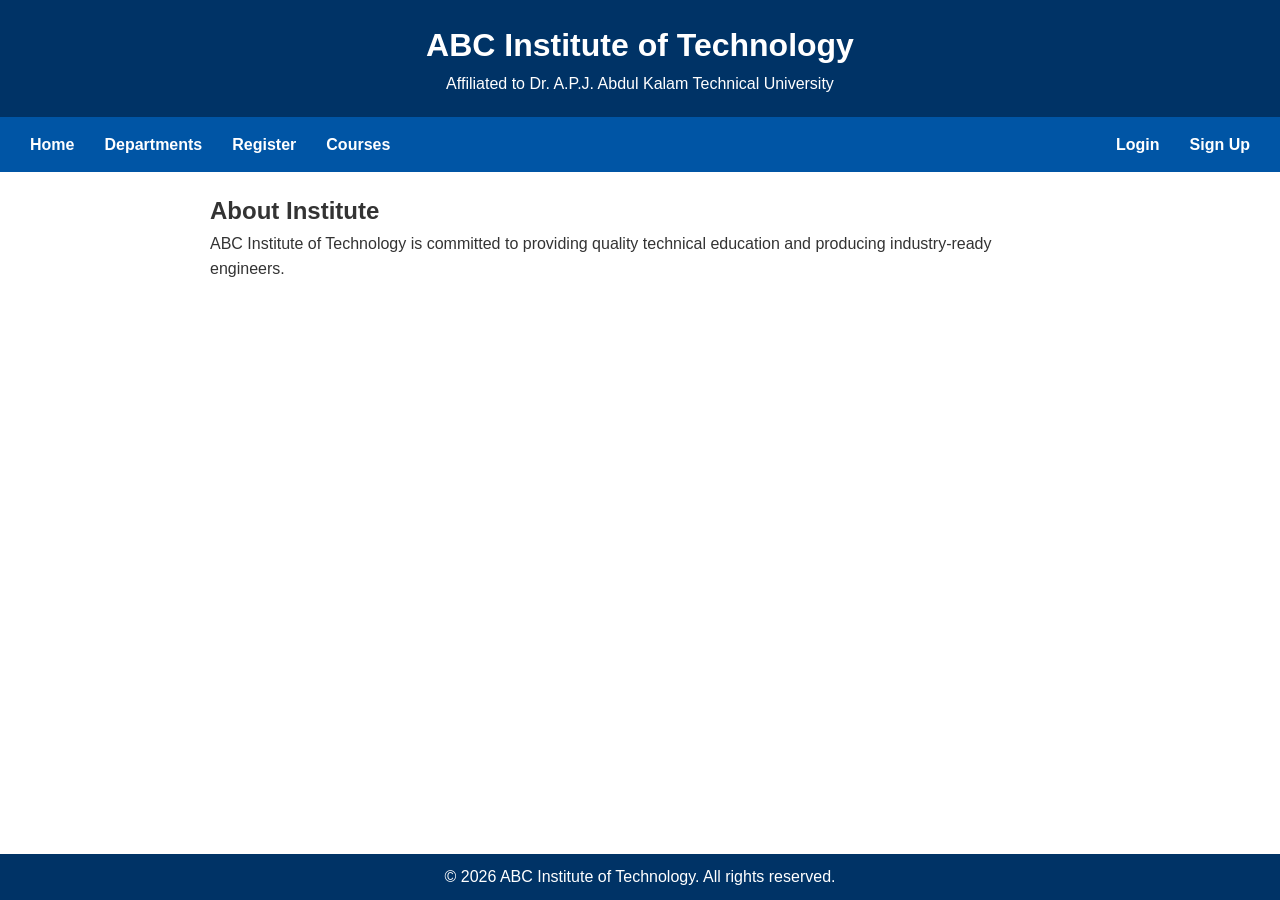
<file: 01-frontend-html-css-js/index.html>
<!DOCTYPE html>
<html lang="en">
<head>
    <meta charset="UTF-8">
    <meta name="viewport" content="width=device-width, initial-scale=1.0">
    <title>ABC Institute of Technology</title>
    <link rel="stylesheet" href="css/style.css">
</head>

<body>
<div id="loading-spinner">Loading...</div>
    <div id="header-placeholder"></div>

    <div class="content">
        <h2>About Institute</h2>
        <p>ABC Institute of Technology is committed to providing quality technical
        education and producing industry-ready engineers.</p>
    </div>

    <div id="footer-placeholder"></div>

    <script src="js/include.js"></script>
    <script src="js/navbar.js"></script>
</body>
</html>
</file>
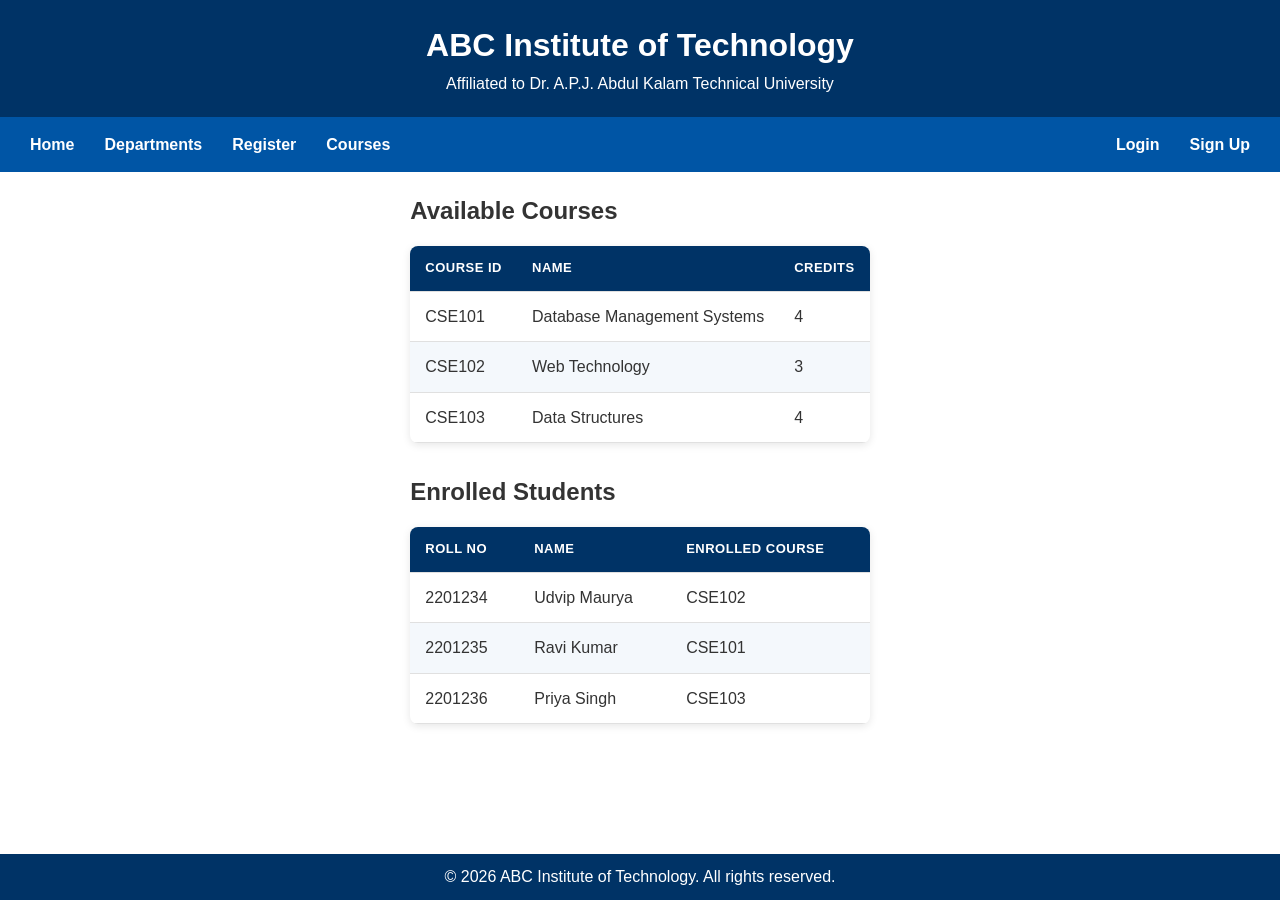
<file: 01-frontend-html-css-js/courses.html>
<!DOCTYPE html>
<html lang="en">
<head>
    <meta charset="UTF-8">
    <meta name="viewport" content="width=device-width, initial-scale=1.0">
    <title>Courses - ABC Institute</title>
    <link rel="stylesheet" href="css/style.css">
</head>
<body>
    <div id="loading-spinner">Loading...</div>
    <div id="header-placeholder"></div>

    <div class="content">
        <h2>Available Courses</h2>
        <table>
            <thead>
                <tr>
                    <th>Course ID</th>
                    <th>Name</th>
                    <th>Credits</th>
                </tr>
            </thead>
            <tbody id="courses-table-body">
                <!-- Rows injected dynamically by js/course-loader.js -->
            </tbody>
        </table>

        <h2 style="margin-top: 30px;">Enrolled Students</h2>
        <table>
            <thead>
                <tr>
                    <th>Roll No</th>
                    <th>Name</th>
                    <th>Enrolled Course</th>
                </tr>
            </thead>
            <tbody id="students-table-body">
                <!-- Rows injected dynamically by js/course-loader.js -->
            </tbody>
        </table>
    </div>

    <div id="footer-placeholder"></div>

    <script src="js/include.js"></script>
    <script src="js/navbar.js"></script>
    <script src="js/course-loader.js"></script>
</body>
</html>
</file>
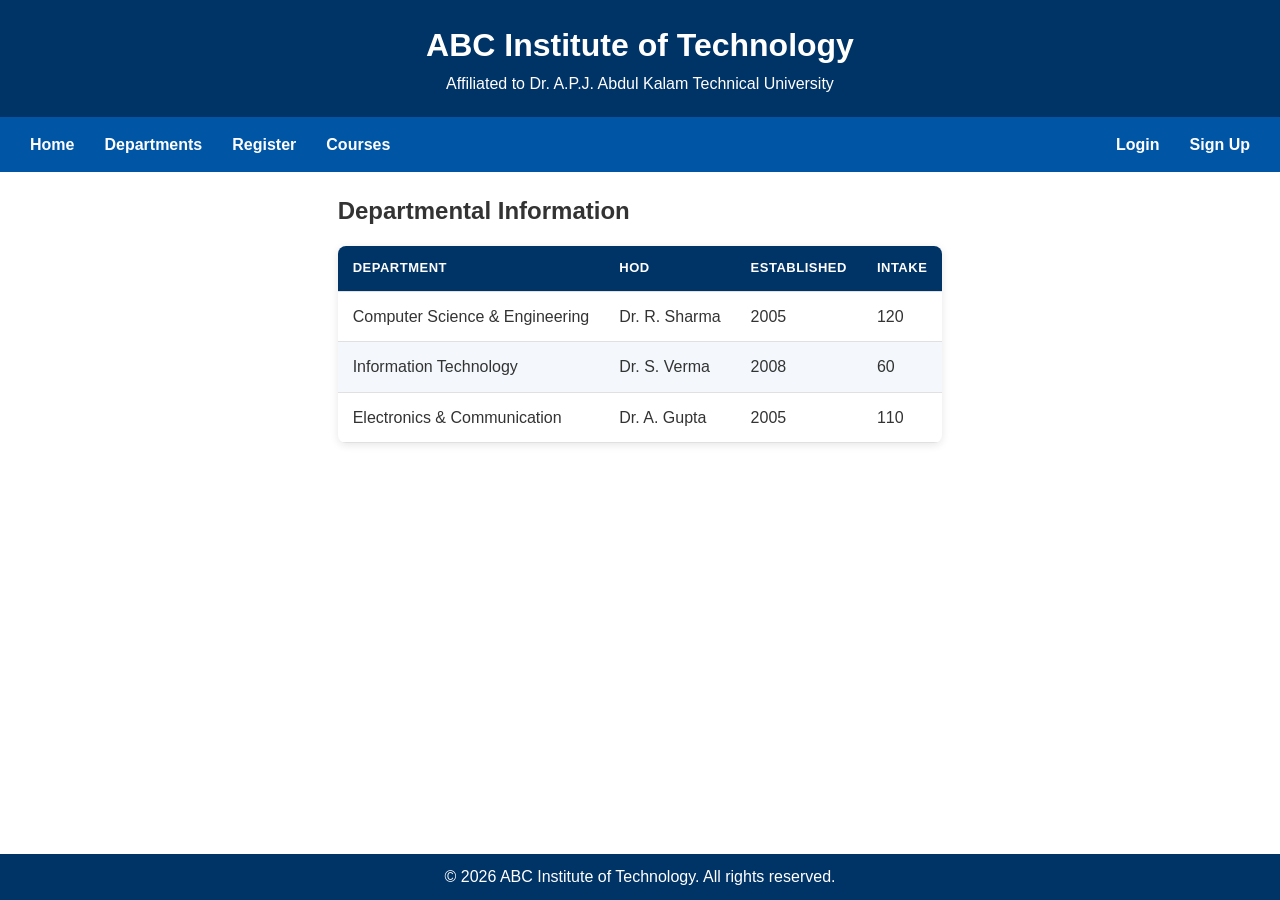
<file: 01-frontend-html-css-js/departments.html>
<!DOCTYPE html>
<html lang="en">
<head>
    <meta charset="UTF-8">
    <meta name="viewport" content="width=device-width, initial-scale=1.0">
    <title>Departments - ABC Institute</title>
    <link rel="stylesheet" href="css/style.css">
</head>
<body>
    <div id="loading-spinner">Loading...</div>
    <div id="header-placeholder"></div>

    <div class="content">
        <h2>Departmental Information</h2>
        <table>
            <thead>
                <tr>
                    <th>Department</th>
                    <th>HOD</th>
                    <th>Established</th>
                    <th>Intake</th>
                </tr>
            </thead>
            <tbody id="departments-table-body">
                <!-- Rows are injected dynamically by js/department-loader.js -->
            </tbody>
        </table>
    </div>

    <div id="footer-placeholder"></div>

    <script src="js/include.js"></script>
    <script src="js/navbar.js"></script>
    <script src="js/department-loader.js"></script>
</body>
</html>
</file>
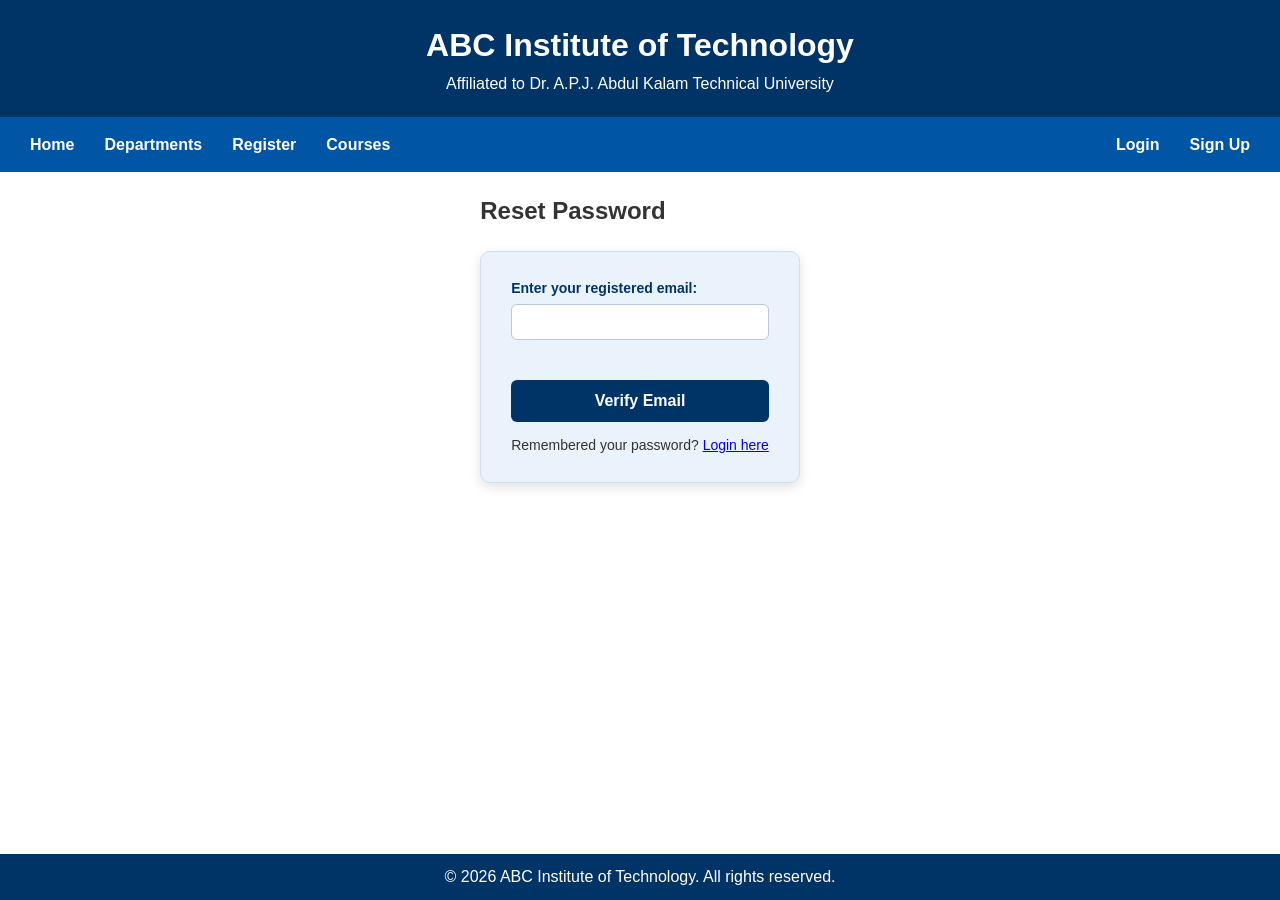
<file: 01-frontend-html-css-js/forgot-password.html>
<!DOCTYPE html>
<html lang="en">
<head>
    <meta charset="UTF-8">
    <meta name="viewport" content="width=device-width, initial-scale=1.0">
    <title>Forgot Password - ABC Institute</title>
    <link rel="stylesheet" href="css/style.css">
</head>
<body>
    <div id="loading-spinner">Loading...</div>

    <div id="header-placeholder"></div>

    <div class="content">
        <h2>Reset Password</h2>
        <form id="forgot-password-form" class="form-card" novalidate>

            <!-- Step 1: Enter email to verify account exists -->
            <div id="step-email">
                <div class="form-group">
                    <label for="resetEmail">Enter your registered email:</label>
                    <input type="email" id="resetEmail" name="resetEmail">
                </div>
                <p id="email-message" class="form-message"></p>
                <button type="button" id="verify-email-btn">Verify Email</button>
            </div>

            <!-- Step 2: Shown only after email is verified -->
            <div id="step-new-password" class="hidden">
                <div class="form-group">
                    <label for="newPassword">New Password:</label>
                    <div class="password-wrapper">
                        <input type="password" id="newPassword" name="newPassword">
                        <button type="button" class="toggle-password" data-target="newPassword">Show</button>
                    </div>
                </div>
                <div class="form-group">
                    <label for="confirmPassword">Confirm New Password:</label>
                    <div class="password-wrapper">
                        <input type="password" id="confirmPassword" name="confirmPassword">
                        <button type="button" class="toggle-password" data-target="confirmPassword">Show</button>
                    </div>
                </div>
                <p id="reset-message" class="form-message"></p>
                <button type="submit">Reset Password</button>
            </div>

            <p class="form-footer-link">Remembered your password? <a href="login.html">Login here</a></p>

        </form>
    </div>

    <div id="footer-placeholder"></div>

    <script src="js/include.js"></script>
    <script src="js/navbar.js"></script>
    <script src="js/password-toggle.js"></script>
    <script src="js/auth.js"></script>
</body>
</html>
</file>
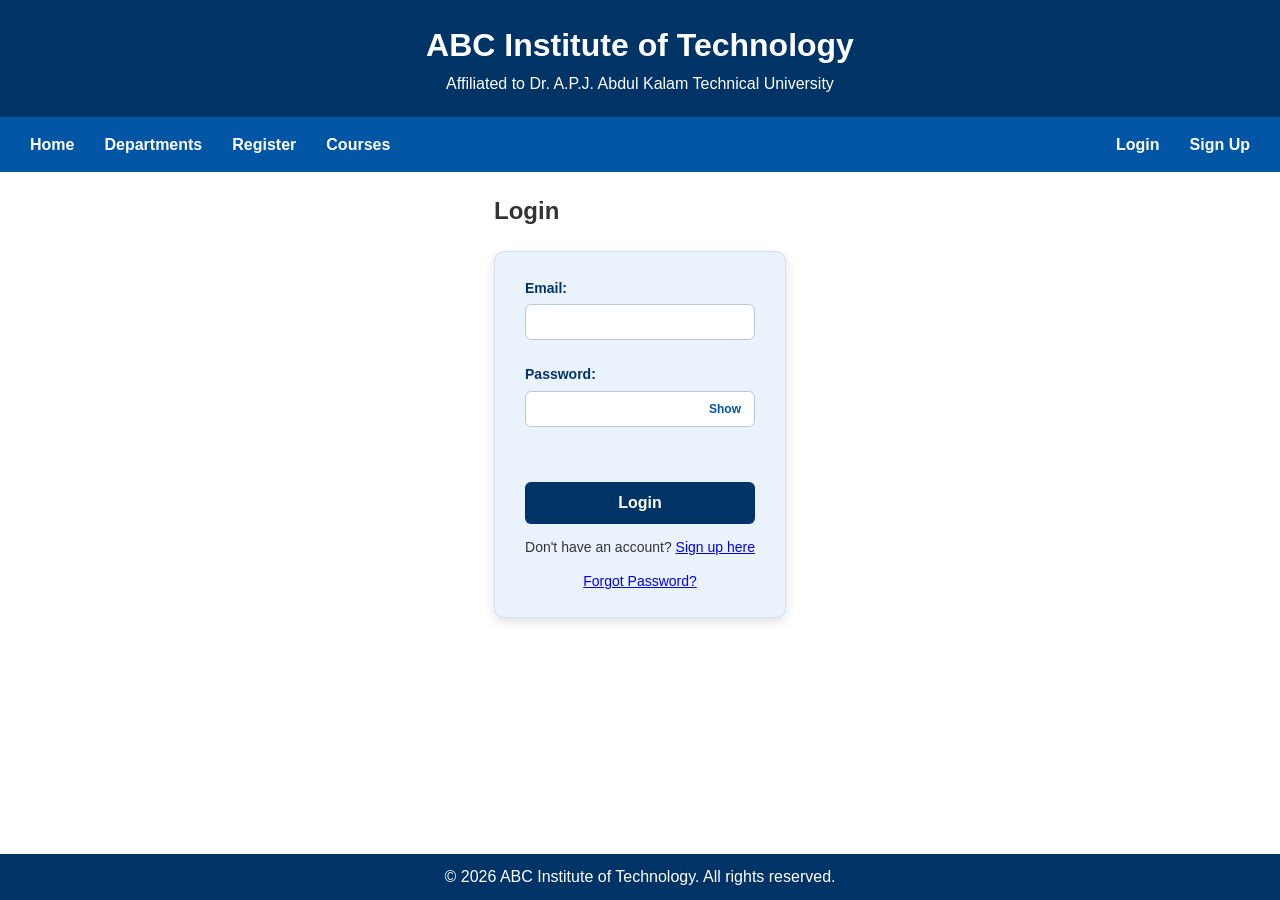
<file: 01-frontend-html-css-js/login.html>
<!DOCTYPE html>
<html lang="en">
<head>
    <meta charset="UTF-8">
    <meta name="viewport" content="width=device-width, initial-scale=1.0">
    <title>Login - ABC Institute</title>
    <link rel="stylesheet" href="css/style.css">
</head>
<body>
    <div id="loading-spinner">Loading...</div>

    <div id="header-placeholder"></div>

    <div class="content">
        <h2>Login</h2>
        <form id="login-form" class="form-card" novalidate>

        <div class="form-group">
            <label for="loginEmail">Email:</label>
            <input type="email" id="loginEmail" name="loginEmail">
            <span class="field-error" id="loginEmail-error"></span>
        </div>

        <div class="form-group">
            <label for="loginPassword">Password:</label>
            <div class="password-wrapper">
                <input type="password" id="loginPassword" name="loginPassword">
                <button type="button" class="toggle-password" data-target="loginPassword">Show</button>
            </div>
            <span class="field-error" id="loginPassword-error"></span>
        </div>

        <p id="login-message" class="form-message"></p>

        <button type="submit">Login</button>

        <p class="form-footer-link">Don't have an account? <a href="signup.html">Sign up here</a></p>
        <p class="form-footer-link"><a href="forgot-password.html">Forgot Password?</a></p>

    </form>
    </div>

    <div id="footer-placeholder"></div>

    <script src="js/include.js"></script>
    <script src="js/navbar.js"></script>
    <script src="js/password-toggle.js"></script>
    <script src="js/auth.js"></script>
</body>
</html>
</file>
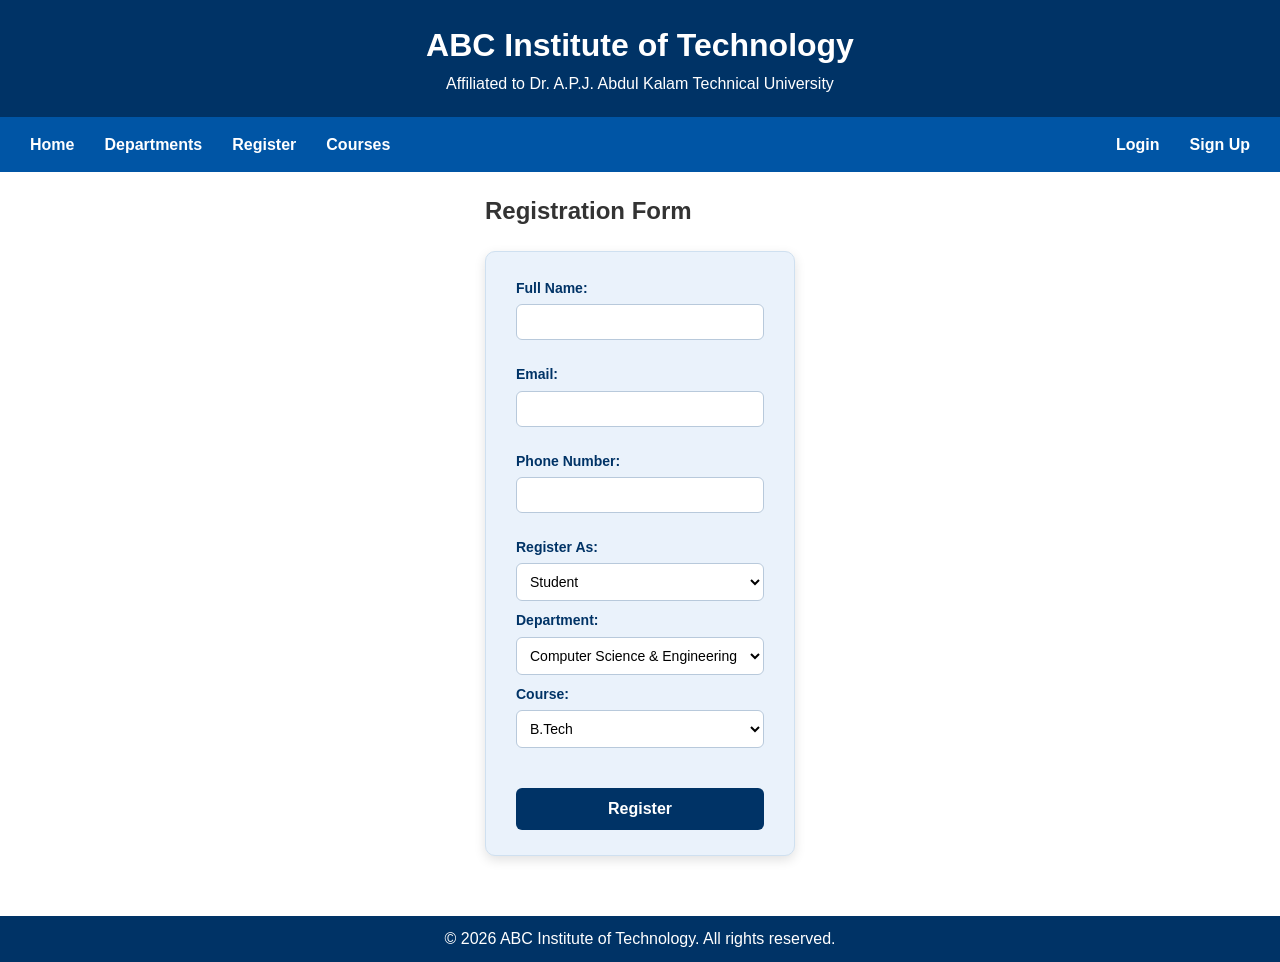
<file: 01-frontend-html-css-js/registration-form.html>
<!DOCTYPE html>
<html lang="en">
<head>
    <meta charset="UTF-8">
    <meta name="viewport" content="width=device-width, initial-scale=1.0">
    <title>Registration - ABC Institute</title>
    <link rel="stylesheet" href="css/style.css">
</head>
<body>
    <div id="loading-spinner">Loading...</div>

    <div id="header-placeholder"></div>

    <div class="content">
        <h2>Registration Form</h2>
        <form id="registration-form" class="form-card" novalidate>

            <div class="form-group">
                <label for="name">Full Name:</label>
                <input type="text" id="name" name="name">
                <span class="field-error" id="name-error"></span>
            </div>

            <div class="form-group">
                <label for="email">Email:</label>
                <input type="email" id="email" name="email">
                <span class="field-error" id="email-error"></span>
            </div>

            <div class="form-group">
                <label for="phone">Phone Number:</label>
                <input type="tel" id="phone" name="phone">
                <span class="field-error" id="phone-error"></span>
            </div>

            <div class="form-group">
                <label for="registerAs">Register As:</label>
                <select id="registerAs" name="registerAs">
                    <option value="student">Student</option>
                    <option value="faculty">Faculty</option>
                    <option value="staff">Staff</option>
                </select>
            </div>

            <div class="form-group">
                <label for="department">Department:</label>
                <select id="department" name="department">
                    <option value="cse">Computer Science & Engineering</option>
                    <option value="it">Information Technology</option>
                    <option value="ece">Electronics & Communication</option>
                </select>
            </div>

            <!-- Shown only when "Student" is selected -->
            <div id="student-fields" class="form-group">
                <label for="course">Course:</label>
                <select id="course" name="course">
                    <option value="btech">B.Tech</option>
                    <option value="mtech">M.Tech</option>
                    <option value="diploma">Diploma</option>
                </select>
            </div>

            <!-- Shown only when "Faculty" or "Staff" is selected -->
            <div id="staff-fields" class="form-group hidden">
                <label for="designation">Designation:</label>
                <input type="text" id="designation" name="designation">
                <span class="field-error" id="designation-error"></span>
            </div>

            <p id="registration-message" class="form-message"></p>

            <button type="submit">Register</button>
        </form>
    </div>

    <div id="footer-placeholder"></div>

    <script src="js/include.js"></script>
    <script src="js/navbar.js"></script>
    <script src="js/form.js"></script>
</body>
</html>
</file>
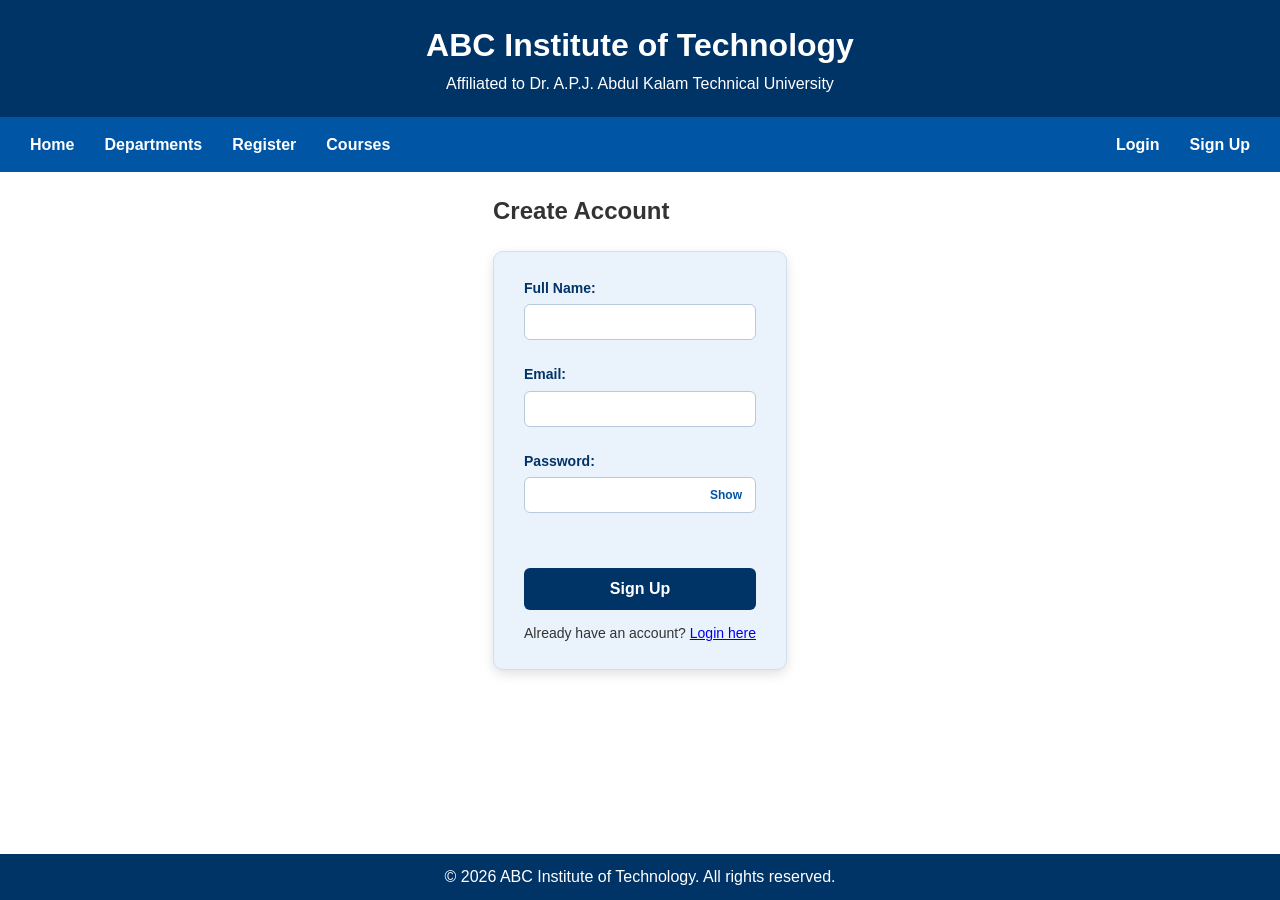
<file: 01-frontend-html-css-js/signup.html>
<!DOCTYPE html>
<html lang="en">
<head>
    <meta charset="UTF-8">
    <meta name="viewport" content="width=device-width, initial-scale=1.0">
    <title>Sign Up - ABC Institute</title>
    <link rel="stylesheet" href="css/style.css">
</head>
<body>
    <div id="loading-spinner">Loading...</div>

    <div id="header-placeholder"></div>

    <div class="content">
        <h2>Create Account</h2>
        <form id="signup-form" class="form-card" novalidate>

        <div class="form-group">
            <label for="signupName">Full Name:</label>
            <input type="text" id="signupName" name="signupName">
            <span class="field-error" id="signupName-error"></span>
        </div>

        <div class="form-group">
            <label for="signupEmail">Email:</label>
            <input type="email" id="signupEmail" name="signupEmail">
            <span class="field-error" id="signupEmail-error"></span>
        </div>

        <div class="form-group">
            <label for="signupPassword">Password:</label>
            <div class="password-wrapper">
                <input type="password" id="signupPassword" name="signupPassword">
                <button type="button" class="toggle-password" data-target="signupPassword">Show</button>
            </div>
            <span class="field-error" id="signupPassword-error"></span>
        </div>

        <p id="signup-message" class="form-message"></p>

        <button type="submit">Sign Up</button>

        <p class="form-footer-link">Already have an account? <a href="login.html">Login here</a></p>

    </form>
    </div>

    <div id="footer-placeholder"></div>

    <script src="js/include.js"></script>
    <script src="js/navbar.js"></script>
    <script src="js/password-toggle.js"></script>
    <script src="js/auth.js"></script>
</body>
</html>
</file>
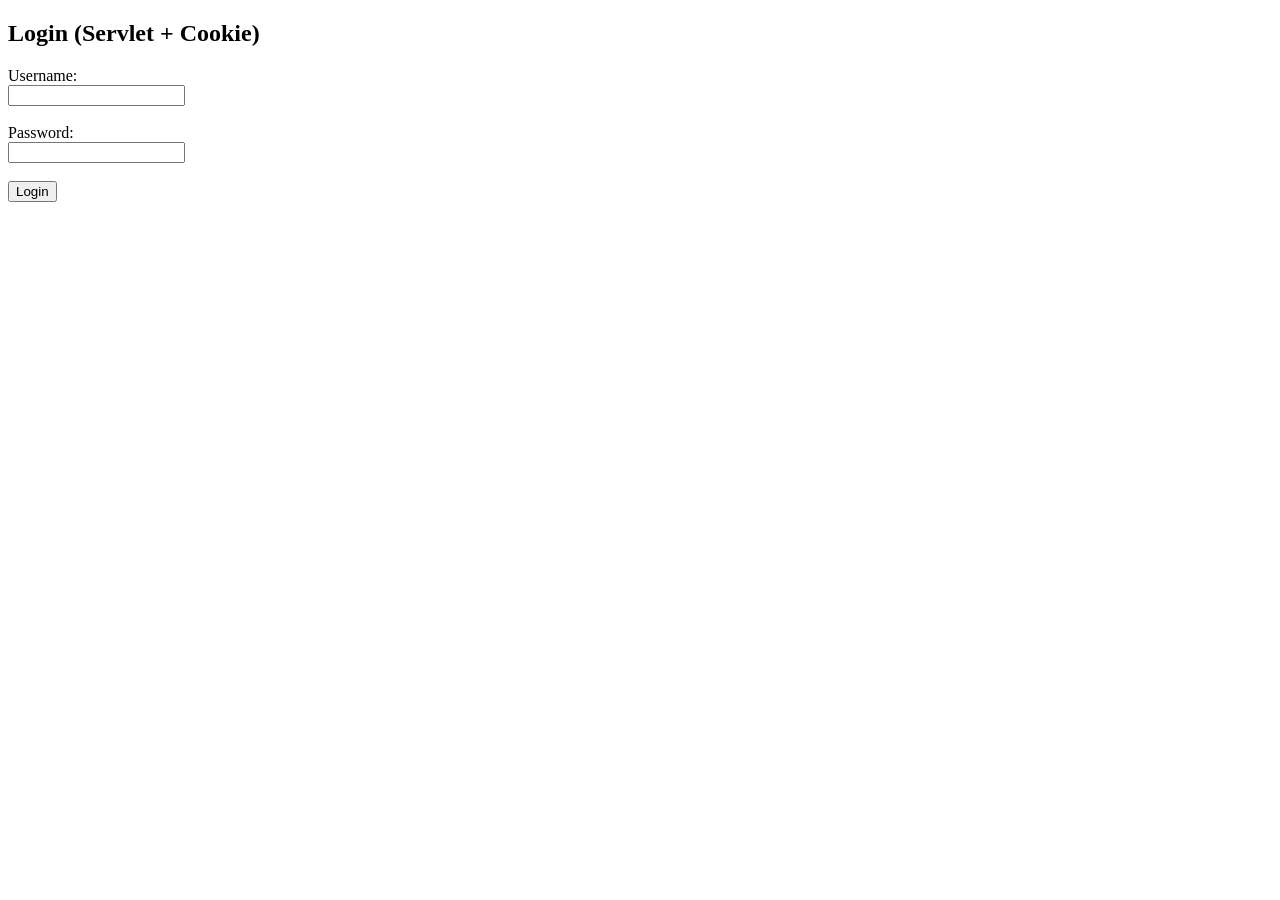
<file: 06-servlet-cookie-auth/web/login.html>
<!DOCTYPE html>
<html lang="en">
<head>
    <meta charset="UTF-8">
    <title>Servlet Login</title>
</head>
<body>
    <h2>Login (Servlet + Cookie)</h2>
    <form action="LoginServlet" method="post">
        <label>Username:</label><br>
        <input type="text" name="username"><br><br>

        <label>Password:</label><br>
        <input type="password" name="password"><br><br>

        <button type="submit">Login</button>
    </form>
</body>
</html>
</file>
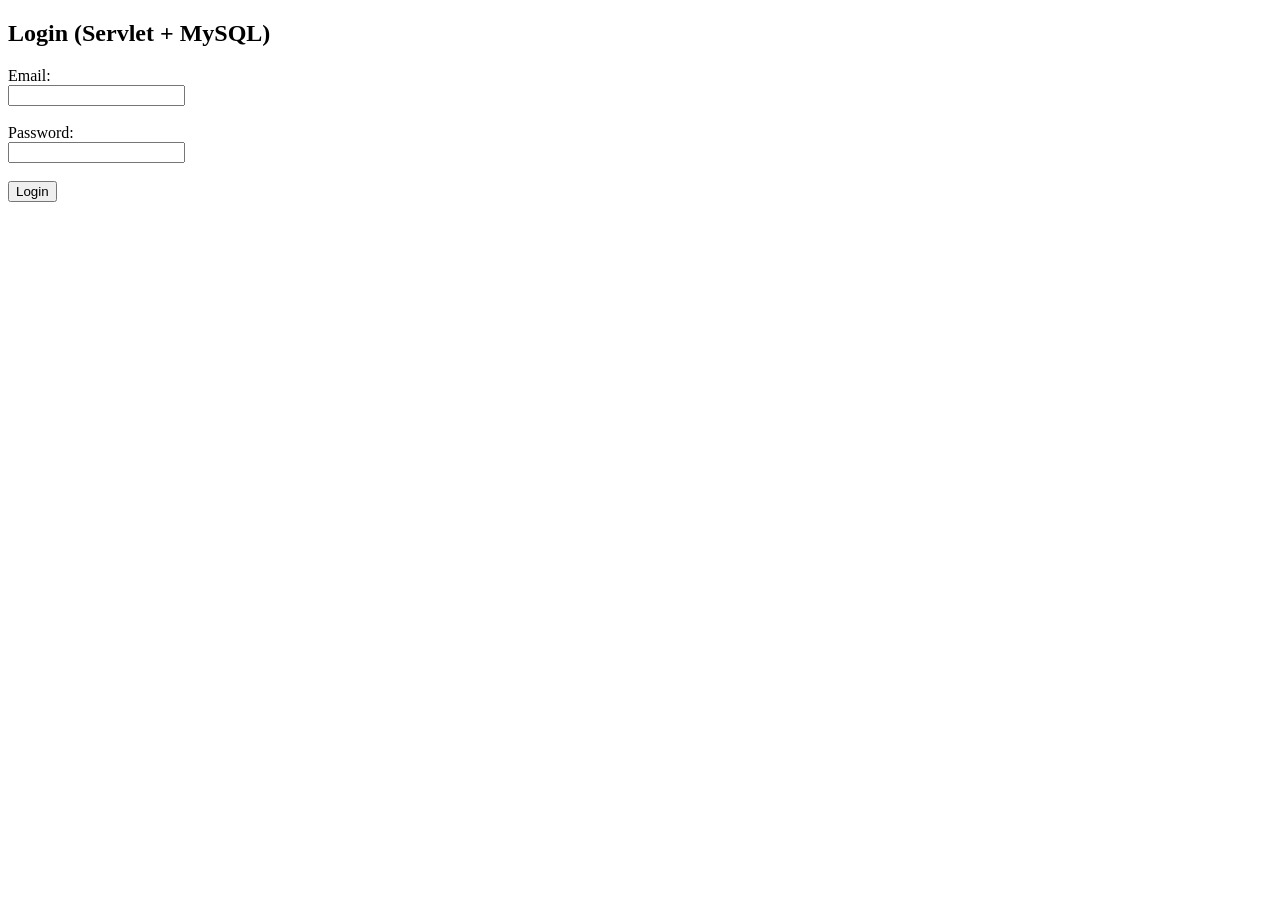
<file: 07-servlet-jsp-db/web/login-db.html>
<!DOCTYPE html>
<html lang="en">
<head>
    <meta charset="UTF-8">
    <title>Login (Database)</title>
</head>
<body>
    <h2>Login (Servlet + MySQL)</h2>
    <form action="LoginDBServlet" method="post">
        <label>Email:</label><br>
        <input type="email" name="email"><br><br>

        <label>Password:</label><br>
        <input type="password" name="password"><br><br>

        <button type="submit">Login</button>
    </form>
</body>
</html>
</file>
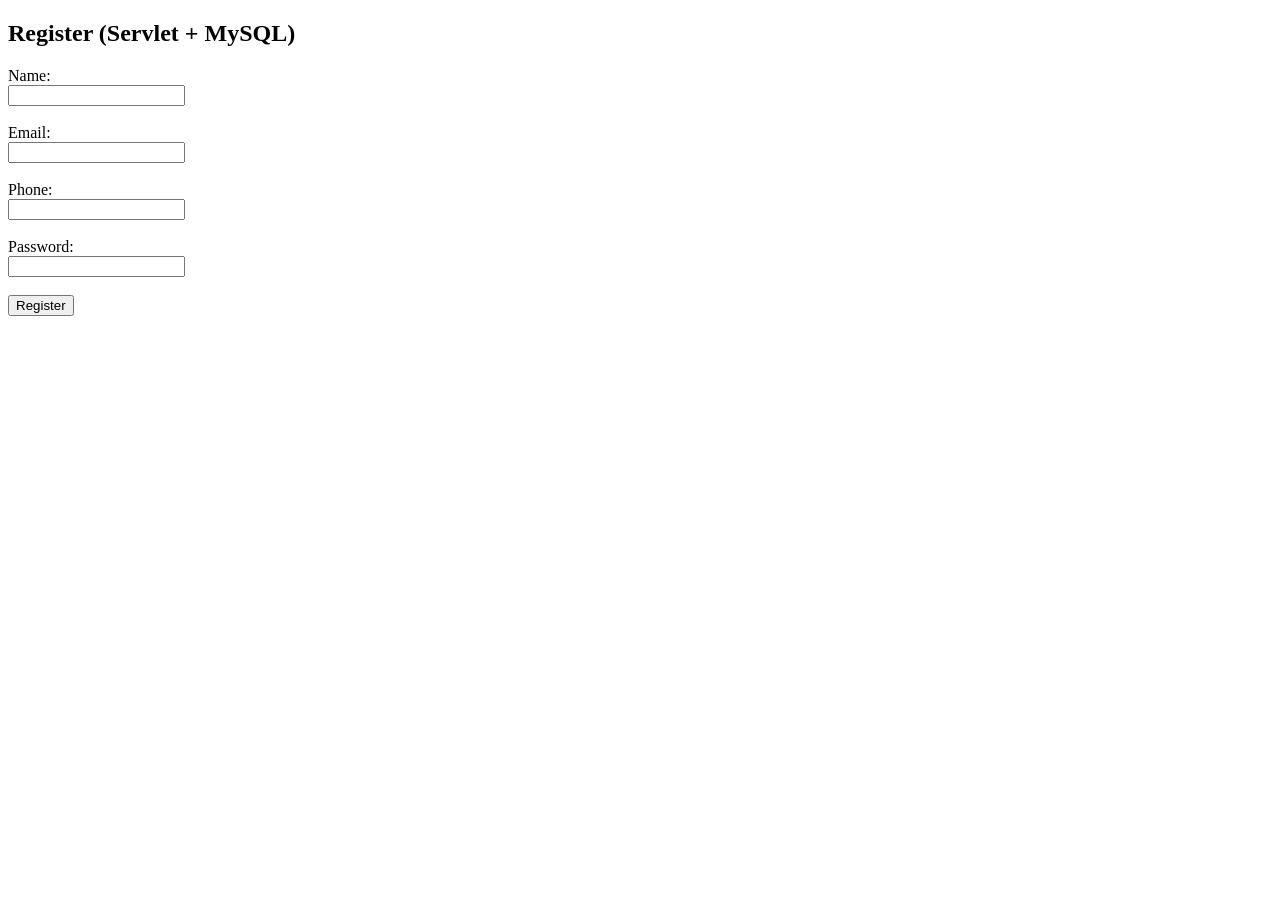
<file: 07-servlet-jsp-db/web/registration.html>
<!DOCTYPE html>
<html lang="en">
<head>
    <meta charset="UTF-8">
    <title>Servlet Registration</title>
</head>
<body>
    <h2>Register (Servlet + MySQL)</h2>
    <form action="RegistrationServlet" method="post">
        <label>Name:</label><br>
        <input type="text" name="name"><br><br>

        <label>Email:</label><br>
        <input type="email" name="email"><br><br>

        <label>Phone:</label><br>
        <input type="text" name="phone"><br><br>

        <label>Password:</label><br>
        <input type="password" name="password"><br><br>

        <button type="submit">Register</button>
    </form>
</body>
</html>
</file>
<file: 01-frontend-html-css-js/css/style.css>
/* ===== Reset & Base Styles ===== */
* {
    margin: 0;
    padding: 0;
    box-sizing: border-box;
}

/* ===== Utility ===== */
.hidden {
    display: none !important;
}
html, body {
    height: 100%;
    margin: 0;
}

/* Poora page hide mat karo, sirf ek loading spinner dikhao */
body {
    visibility: visible; /* pehle wala 'hidden' hata do */
}

#loading-spinner {
    position: fixed;
    top: 0; left: 0; right: 0; bottom: 0;
    background: white;
    display: flex;
    align-items: center;
    justify-content: center;
    font-size: 18px;
    color: #003366;
    z-index: 999;
}

#loading-spinner.hide {
    display: none;
}



body {
    font-family: Arial, sans-serif;
    line-height: 1.6;
    color: #333;
    display: flex;
    flex-direction: column;
    min-height: 100vh;
}

.content {
    flex: 1;
}

/* ===== Header ===== */
header {
    background-color: #003366;
    color: white;
    padding: 20px;
    text-align: center;
}

/* ===== Navigation ===== */
nav {
    background-color: #0055a5;
    padding: 10px 20px;
    display: flex;
    flex-wrap: wrap;
    justify-content: space-between;
    align-items: center;
    gap: 10px;
}

.nav-links {
    display: flex;
    flex-wrap: wrap;
    gap: 10px;
}

.nav-auth {
    display: flex;
    align-items: center;
}

nav a {
    color: white;
    text-decoration: none;
    font-weight: bold;
    padding: 5px 10px;
}

nav a:hover {
    text-decoration: underline;
}

/* ===== Nav Auth Section ===== */
#nav-guest,
#nav-user {
    display: inline-flex;
    gap: 10px;
}

/* ===== Main Content ===== */
.content {
    padding: 20px;
    max-width: 900px;
    margin: 0 auto;
}

/* ===== Footer ===== */
footer {
    background-color: #003366;
    color: white;
    text-align: center;
    padding: 10px;
    margin-top: 20px;
}

/* ===== Responsive Design (Exp 3 core concept) ===== */
@media (max-width: 600px) {
    nav a {
        font-size: 14px;
        padding: 5px 8px;
    }

    header h1 {
        font-size: 22px;
    }
}


/* ===== Table Styles ===== */
table {
    width: 100%;
    border-collapse: collapse;
    margin-top: 15px;
    background-color: #ffffff;
    border-radius: 8px;
    overflow: hidden;
    box-shadow: 0 2px 8px rgba(0, 0, 0, 0.1);
}

th, td {
    padding: 12px 15px;
    text-align: left;
    border-bottom: 1px solid #e0e0e0;
}

th {
    background-color: #003366;
    color: white;
    font-weight: bold;
    text-transform: uppercase;
    font-size: 13px;
    letter-spacing: 0.5px;
}

tr:nth-child(even) {
    background-color: #f4f8fc;
}

tr:hover {
    background-color: #eaf2fb;
}

/* ===== Registration Form Card ===== */
.form-card {
    max-width: 450px;
    margin: 20px auto;
    padding: 25px 30px;
    background-color: #eaf2fb;
    border: 1px solid #cfe0f0;
    border-radius: 10px;
    box-shadow: 0 4px 12px rgba(0, 0, 0, 0.12);
}

.form-group {
    margin-bottom: 8px;
}

.form-card label {
    display: block;
    margin-bottom: 5px;
    font-weight: bold;
    color: #003366;
    font-size: 14px;
}

.form-card input[type="text"],
.form-card input[type="email"],
.form-card input[type="tel"],
.form-card input[type="password"],
.form-card select {
    width: 100%;
    padding: 9px;
    border: 1px solid #b8c9db;
    border-radius: 6px;
    font-size: 14px;
    background-color: #ffffff;
}

.form-card input:focus,
.form-card select:focus {
    outline: none;
    border-color: #0055a5;
    box-shadow: 0 0 4px rgba(0, 85, 165, 0.4);
}

.form-card button[type="submit"],
.form-card button[type="button"]:not(.toggle-password) {
    width: 100%;
    padding: 12px;
    margin-top: 6px;
    background-color: #003366;
    color: white;
    border: none;
    border-radius: 6px;
    font-size: 16px;
    font-weight: bold;
    cursor: pointer;
    transition: background-color 0.2s;
}

.form-card button[type="submit"]:hover,
.form-card button[type="button"]:hover:not(.toggle-password) {
    background-color: #0055a5;
}


/* ===== Form Messages ===== */
.form-message {
    font-size: 13px;
    margin-bottom: 10px;
    min-height: 16px;
}

.form-message.error {
    color: #cc0000;
}

.form-message.success {
    color: #007a33;
}

.form-footer-link {
    text-align: center;
    margin-top: 12px;
    font-size: 14px;
}


/* ===== Profile Dropdown ===== */
.profile-wrapper {
    position: relative;
    display: inline-block;
}

.profile-trigger {
    display: flex;
    align-items: center;
    gap: 8px;
    background: none;
    border: none;
    color: white;
    font-family: inherit;
    font-size: 14px;
    font-weight: bold;
    cursor: pointer;
    padding: 5px 10px;
}

.avatar-circle {
    width: 30px;
    height: 30px;
    border-radius: 50%;
    background-color: #ffffff;
    color: #003366;
    display: flex;
    align-items: center;
    justify-content: center;
    font-weight: bold;
    font-size: 14px;
}

.profile-card {
    position: absolute;
    top: calc(100% + 10px);
    right: 0;
    width: 240px;
    background-color: #ffffff;
    border-radius: 10px;
    box-shadow: 0 6px 20px rgba(0, 0, 0, 0.2);
    padding: 20px;
    text-align: center;
    z-index: 1000;
}

.profile-card-avatar {
    width: 60px;
    height: 60px;
    border-radius: 50%;
    background-color: #0055a5;
    color: white;
    font-size: 24px;
    font-weight: bold;
    display: flex;
    align-items: center;
    justify-content: center;
    margin: 0 auto 12px;
}

.profile-card-name {
    font-weight: bold;
    color: #003366;
    font-size: 16px;
}

.profile-card-email {
    color: #666;
    font-size: 13px;
    margin-top: 2px;
}

.profile-card-divider {
    border: none;
    border-top: 1px solid #e0e0e0;
    margin: 14px 0;
}

.profile-card-logout {
    display: block;
    color: #cc0000;
    text-decoration: none;
    font-weight: bold;
    font-size: 14px;
    padding: 6px;
    border-radius: 6px;
    transition: background-color 0.2s;
}

.profile-card-logout:hover {
    background-color: #fbeaea;
}

/* ===== Field-level Errors ===== */
.field-error {
    display: block;
    color: #cc0000;
    font-size: 11px;
    margin-top: 2px;
    min-height: 13px;
    line-height: 13px;
}

/* ===== Password Show/Hide ===== */
.password-wrapper {
    position: relative;
}

.password-wrapper input {
    padding-right: 55px;
}

.toggle-password {
    position: absolute;
    right: 8px;
    top: 50%;
    transform: translateY(-50%);
    background: none;
    border: none;
    color: #0055a5;
    font-size: 12px;
    font-weight: bold;
    cursor: pointer;
    padding: 4px 6px;
}
</file>
